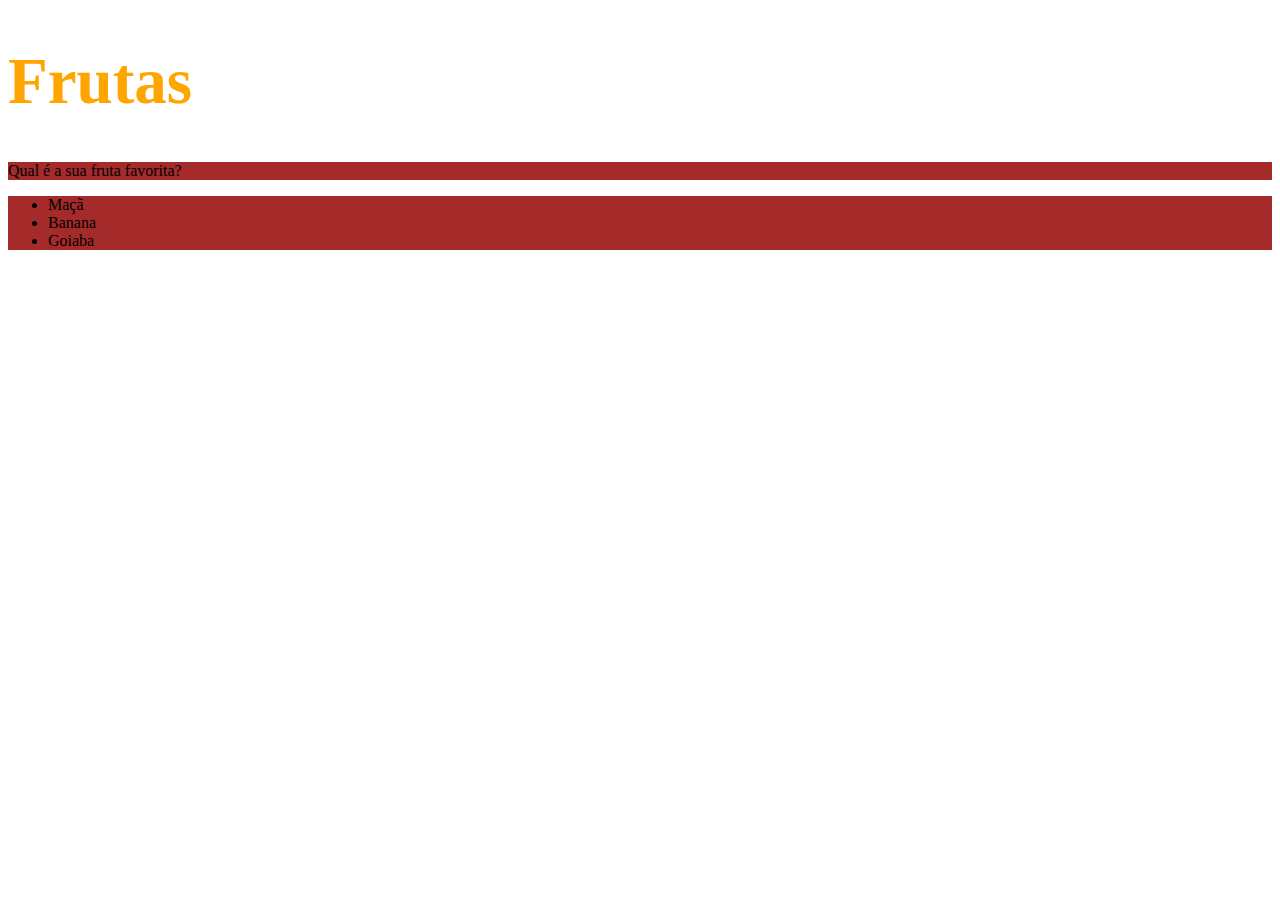
<file: fundamentos/secao2/dia02/index.html>
<!DOCTYPE html>
<html lang="pt-br">
  <head>
    <meta charset="UTF-8">
    <title>HTML</title>
    <style> 
    h1 {
            font-size: 65px;
            color: orange;
        }
    ul {
        background-color: aqua;
    }

    p , ul {
        background-color: brown;
    }
    
    </style>
  </head>
  <body>

    <h1>Frutas</h1>
    
    <p class="padrao">Qual é a sua fruta favorita?</p>
    <ul class="padrao">
      <li>Maçã</li>
      <li>Banana</li>
      <li>Goiaba</li>
    </ul>
  </body>
</html>
</file>
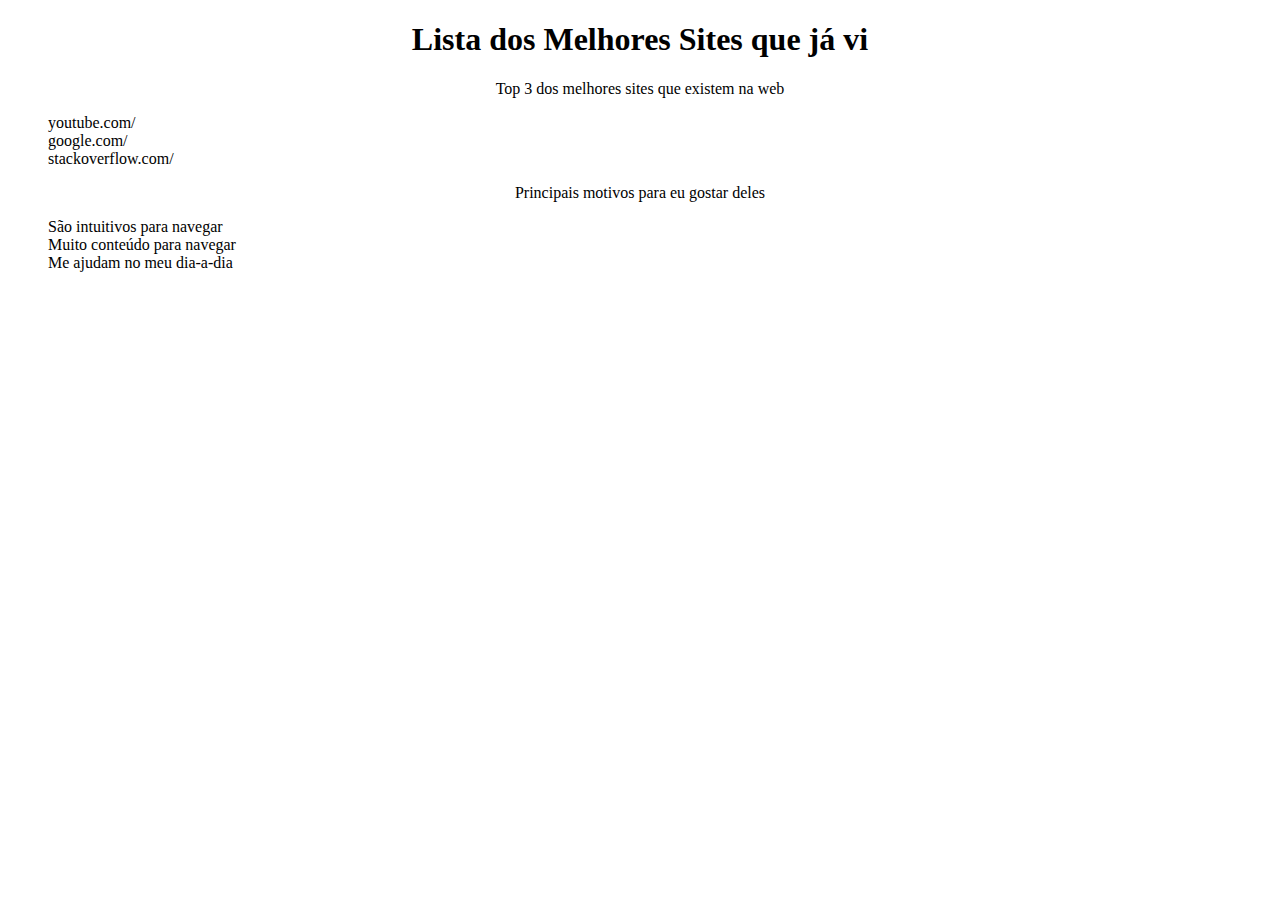
<file: fundamentos/secao2/dia02/Agrupamento-de-Seletores-e-Pseudoclasses/index.html>
<!DOCTYPE html>
<html lang="pt-br">
  <head>
    <meta charset="UTF-8">
    <title>Agrupando Seletores</title>
    <link rel="stylesheet" href="style.css">
  </head>
  <body>
    <h1>Lista dos Melhores Sites que já vi</h1>

    <p>Top 3 dos melhores sites que existem na web</p>
        <ol>
            <li> youtube.com/</li>
            <li> google.com/</li>
            <li> stackoverflow.com/</li>
        </ol>

    <p>Principais motivos para eu gostar deles</p>
        <ul>
            <li> São intuitivos para navegar </li>
            <li> Muito conteúdo para navegar </li>
            <li> Me ajudam no meu dia-a-dia </li>
        </ul>        
  </body>
</html>
</file>
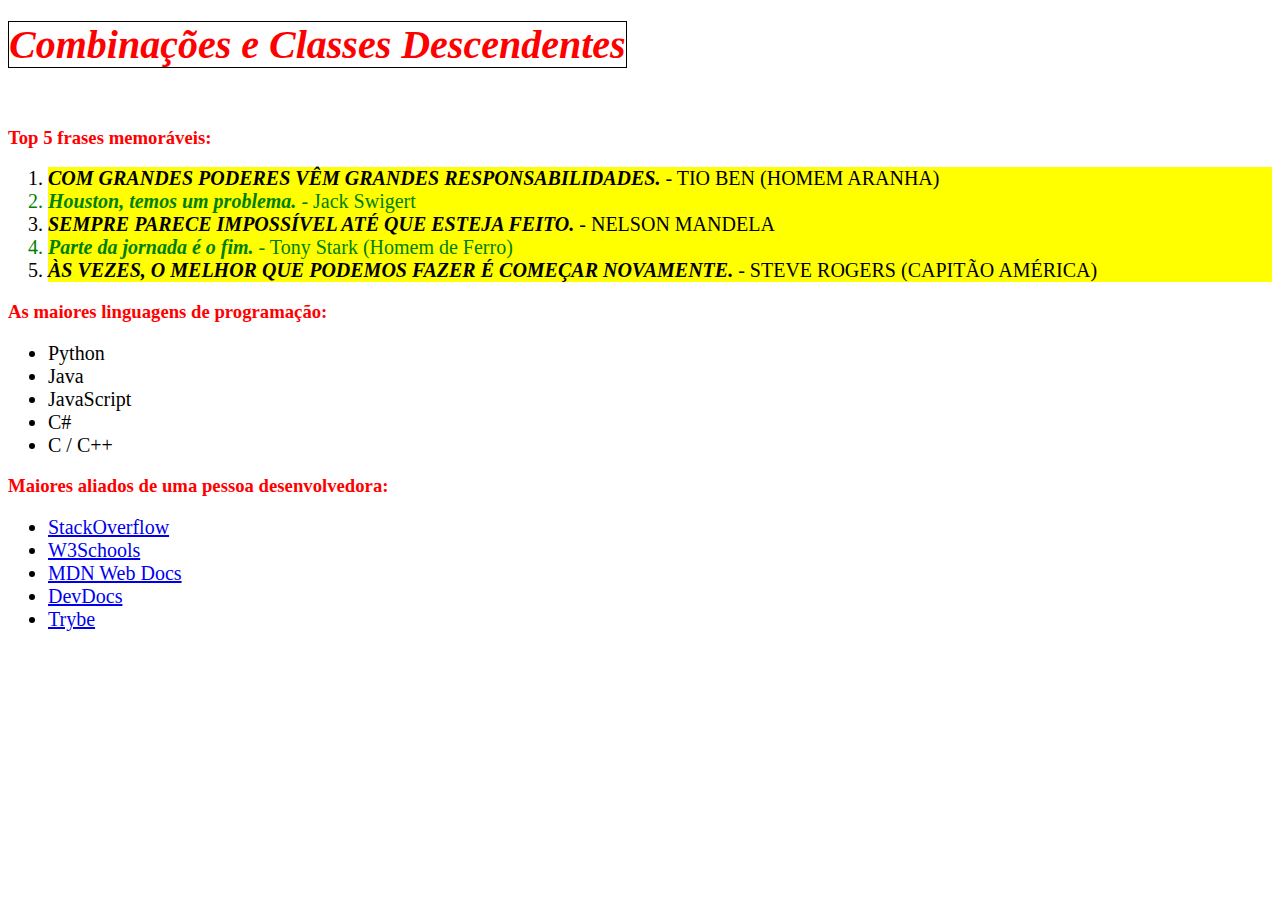
<file: fundamentos/secao2/dia02/Combinacoes-e-classes-descendentes/index.html>
<!DOCTYPE html>
<html lang="pt-br">
  <head>
    <meta charset="UTF-8">
    <link rel="stylesheet" href="style.css">
    <title>#GoTrybe</title>
  </head>
  <body>
    <h1><em>Combinações e Classes Descendentes</em></h1>
    <br />
    <h3>Top 5 frases memoráveis:</h3>
    <ol>
      <li><em>Com grandes poderes vêm grandes responsabilidades.</em> - Tio Ben (Homem Aranha)</li>
      <li><em>Houston, temos um problema.</em> - Jack Swigert</li>
      <li><em>Sempre parece impossível até que esteja feito.</em> - Nelson Mandela</li>
      <li><em>Parte da jornada é o fim.</em> - Tony Stark (Homem de Ferro)</li>
      <li><em>Às vezes, o melhor que podemos fazer é começar novamente.</em> - Steve Rogers (Capitão América)</li>
    </ol>
    <h3>As maiores linguagens de programação:</h3>
    <ul>
      <li>Python</li>
      <li>Java</li>
      <li>JavaScript</li>
      <li>C#</li>
      <li>C / C++</li>
    </ul>
    <h3>Maiores aliados de uma pessoa desenvolvedora:</h3>
    <ul>
      <li>
        <a href="https://pt.stackoverflow.com/" target="_blank">StackOverflow</a>
      </li>
      <li>
        <a href="https://www.w3schools.com/" target="_blank">W3Schools</a>
      </li>
      <li>
        <a href="https://developer.mozilla.org/pt-BR/" target="_blank">MDN Web Docs</a>
      </li>
      <li>
        <a href="https://devdocs.io/" target="_blank">DevDocs</a>
      </li>
      <li>
        <a href="https://app.betrybe.com/" target="_blank">Trybe</a>
      </li>
    </ul>
  </body>
</html>
</file>
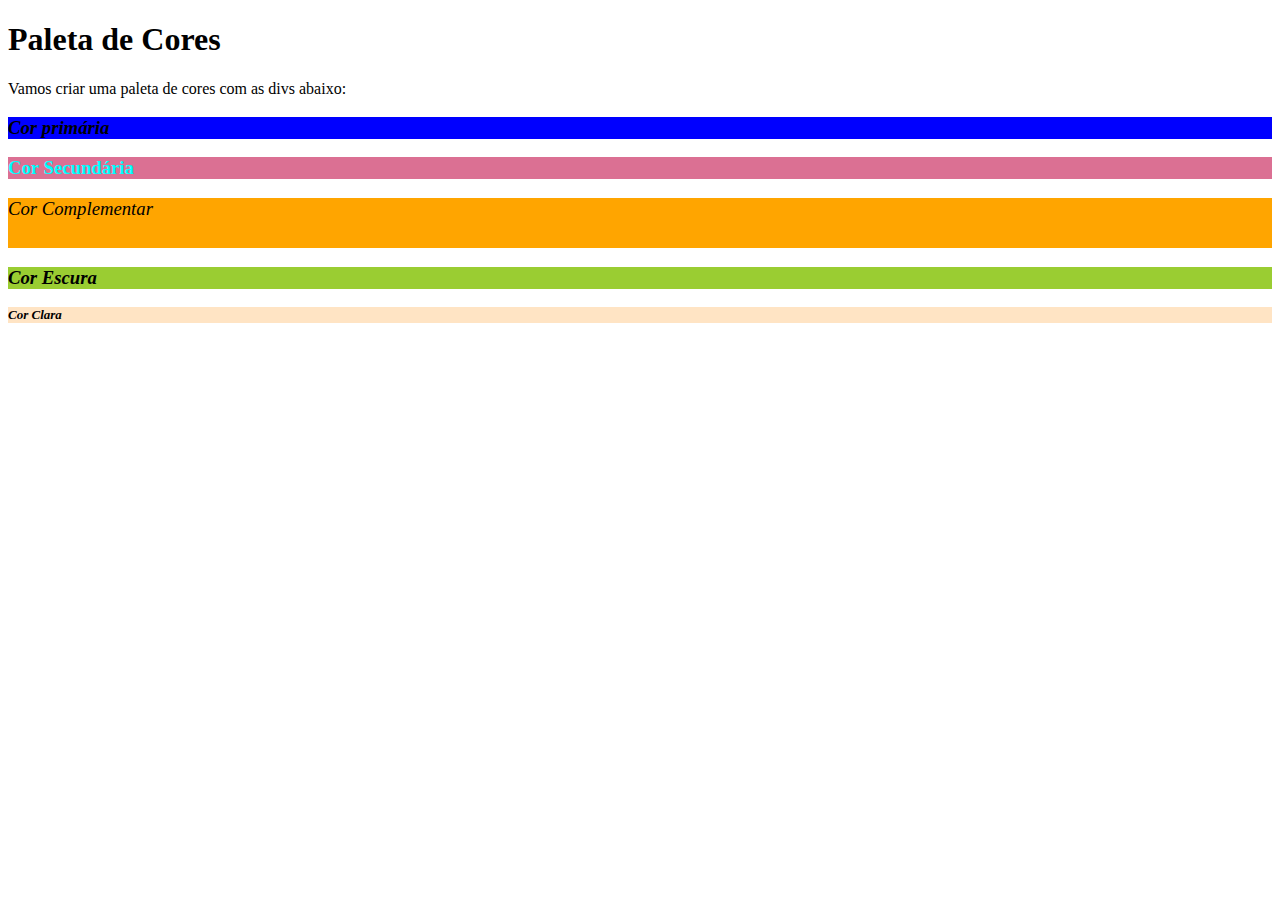
<file: fundamentos/secao2/dia03/Exercicio02/index.html>
<!DOCTYPE html>
<html lang="pt-br">
<head>
  <meta charset="UTF-8">
  <title>Pseudo-classes</title>
  <link rel="stylesheet" href="style.css">
</head>
<body>
  <h1>Paleta de Cores</h1>
  <p>Vamos criar uma paleta de cores com as divs abaixo:</p>
  <div>
    <h3>Cor primária</h3>
  </div>
  <div>
    <h3>Cor Secundária</h3>
  </div>
  <div>
    <h3>Cor Complementar</h3>
  </div>
  <div>
    <h3>Cor Escura</h3>
  </div>
  <div>
    <h3>Cor Clara</h3>
  </div>
</body>
</html>
</file>
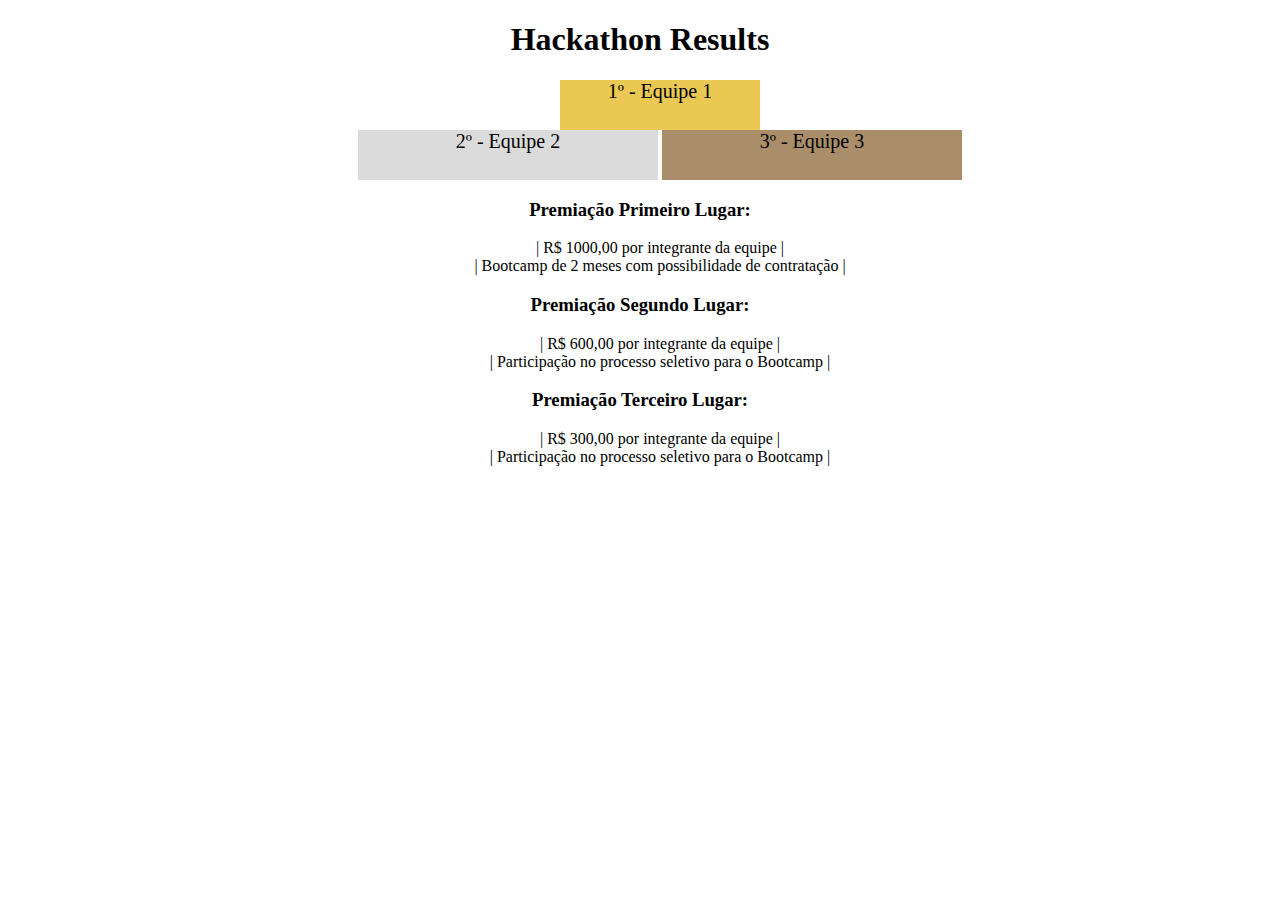
<file: fundamentos/secao2/dia04/Elementos-de-blocos-e-elementos-inline/index.html>
<!DOCTYPE html>
<html lang="pt">
  <head>
    <meta charset="UTF-8">
    <link rel=stylesheet href="style.css"></link>
    
    <meta name="viewport" content="width=device-width, initial-scale=1.0">
    <title>Ranking</title>
    
  </head>
  <body>
    <header>
      <h1>Hackathon Results</h1>
    </header>
    <section>
      <ul>
        <li class="first">1º - Equipe 1</li>
        <li class="second">2º - Equipe 2</li>
        <li class="third">3º - Equipe 3</li>
      </ul>
    </section>
    <section>
      <h3>Premiação Primeiro Lugar:</h3>
      <ul>
        <li>| R$ 1000,00 por integrante da equipe |</li>
        <li>| Bootcamp de 2 meses com possibilidade de contratação |</li>
      </ul>
      <h3>Premiação Segundo Lugar:</h3>
      <ul>
        <li>| R$ 600,00 por integrante da equipe |</li>
        <li>| Participação no processo seletivo para o Bootcamp |</li>
      </ul>
      <h3>Premiação Terceiro Lugar:</h3>
      <ul>
        <li>| R$ 300,00 por integrante da equipe |</li>
        <li>| Participação no processo seletivo para o Bootcamp |</li>
      </ul>
    </section>
  </body>
</html>
</file>
<file: fundamentos/secao2/dia02/Agrupamento-de-Seletores-e-Pseudoclasses/style.css>
h1, p {
    text-align: center;
}

li:hover {
    background-color: blueviolet;
}

li:active {
    font-family: Cambria, Cochin, Georgia, Times, 'Times New Roman', serif;
    font-size: 50px;
}

li {
    list-style: none;
}
</file>
<file: fundamentos/secao2/dia02/Combinacoes-e-classes-descendentes/style.css>
ol li {
    background-color: yellow;
}

ol li:nth-child(even) {
    color: green;
}

ol li:nth-child(odd) {
    text-transform: uppercase;
}

h1 , h2 , h3 {
    color: red;
}

h1 em , h2 em , h3 em {
    font-size: 40px;
    border: 1px solid black;
}

li {
    font-size: 20px;
}

li em {
    font-weight: 800;
}
</file>
<file: fundamentos/secao2/dia03/Exercicio02/style.css>
div:hover {
    border: 5px solid violet;
}

div:nth-of-type(1) {
    background-color: blue;
}

div:nth-of-type(2) {
    background-color: palevioletred;
}

div:nth-of-type(3) {
    background-color: orange;
}

div:nth-of-type(4) {
    background-color: yellowgreen;
}

div:nth-of-type(5) {
    background-color: bisque;
}

div:nth-of-type(1) > h3 {
    font-family: fantasy;
}

div:nth-of-type(2) > h3 {
    color: aqua;
}

div:nth-of-type(3) > h3 {
    font-weight: 200;
}

div:nth-of-type(4) > h3 {
    font-style: italic;
}

div:nth-of-type(5) > h3 {
    font-size: small;
}

div:nth-of-type(3) > h3 {
    height: 50px;
}

div:nth-child(odd) h3 {
    font-style: italic;
}
</file>
<file: fundamentos/secao2/dia04/Elementos-de-blocos-e-elementos-inline/style.css>
h1 {
        text-align: center;
      }

      h3, ul {
        text-align: center;
        list-style-type: none;
      }

      .first {
        background-color: rgb(235, 200, 84);
        font-size: 20px;
        height: 50px;
        text-align: center;
        width: 200px;
        list-style-type: none;
        margin-left: auto;
        margin-right: auto;
      }

      .second {
        background-color: rgb(219, 219, 219);
        font-size: 20px;
        height: 50px;
        text-align: center;
        width: 300px;
        list-style-type: none;
        display: inline-block;
      }

      .third {
        background-color: rgb(170, 142, 106);
        font-size: 20px;
        height: 50px;
        text-align: center;
        width: 300px;
        list-style-type: none;
        display: inline-block;
      }
</file>
